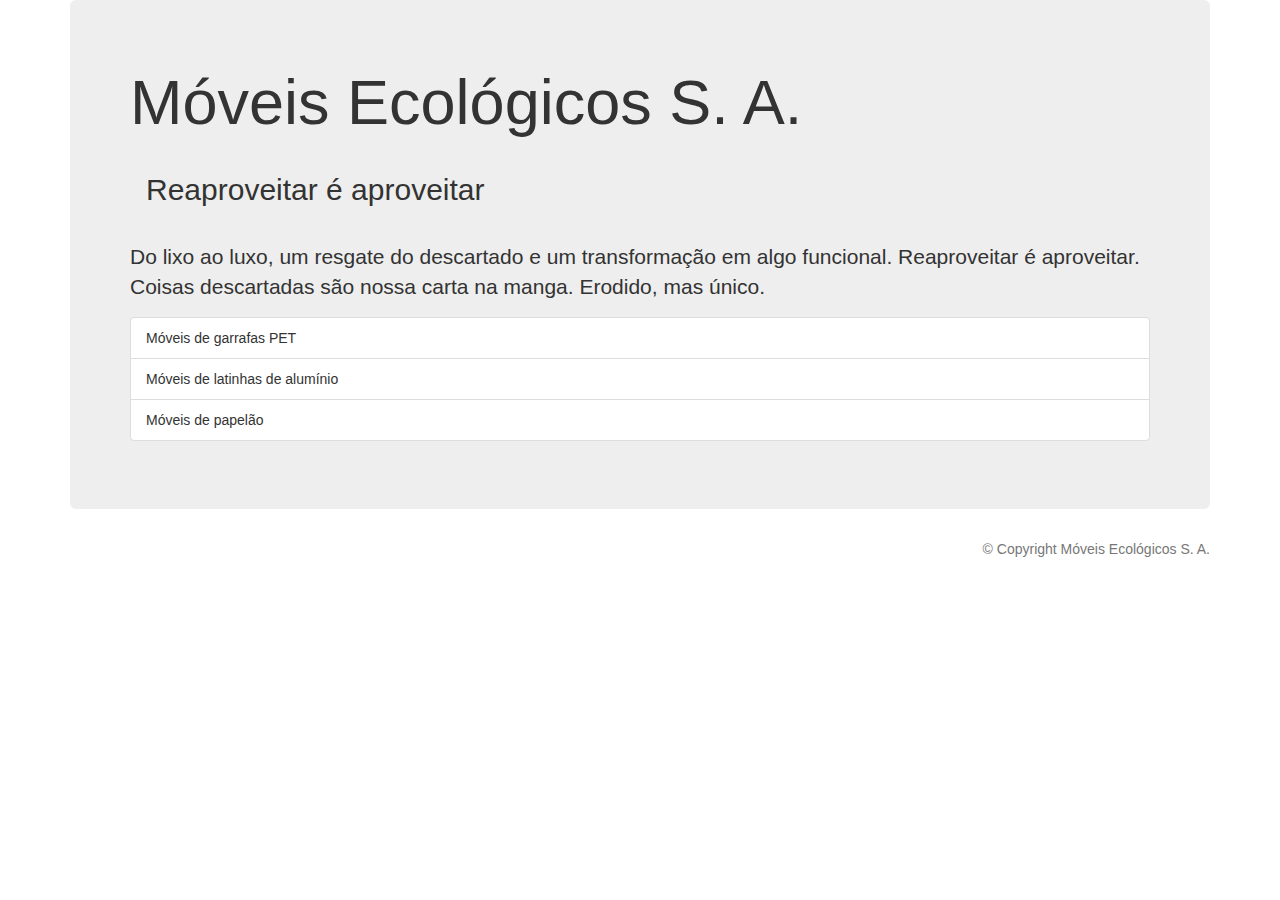
<file: index.html>
<!DOCTYPE html>
<html>
<head>
    <!-- Comentário inserido por novodev -->
    <!-- Comentário adicionado para teste de rebase -->
    <meta charset='utf-8'>
    <meta http-equiv='X-UA-Compatible' content='IE=edge'>
    <meta name="description" content="Móveis Ecológicos">
    <meta name="keywords" content="moveis ecologicos">
    <title>Móveis Ecológicos - Título da branch design - Agora com o meld</title>
    <meta name='viewport' content='width=device-width, initial-scale=1'>
    <link rel='stylesheet' href="http://netdna.bootstrapcdn.com/bootstrap/3.1.1/css/bootstrap.min.css">
    <script src='js/principal.js'></script>
</head>
<body onload="trocaBanner()">
	<div class="container">
		<div class="jumbotron">
    <h1>Móveis Ecológicos S. A.</h1>
    <h2 id="mensagem" class="alert laert-info"></h2>
    <p>Do lixo ao luxo, um resgate do descartado e um transformação em algo funcional. Reaproveitar é aproveitar.
    Coisas descartadas são nossa carta na manga. Erodido, mas único.</p>
    <ul class="list-group">
        <li class="list-group-item">Móveis de garrafas PET</li>
        <li class="list-group-item">Móveis de latinhas de alumínio</li>
        <li class="list-group-item">Móveis de papelão</li>
    </ul>
		</div>
		<p class="text-muted text-right">
			&copy; Copyright Móveis Ecológicos S. A.
		</p>
	</div>
</body>
</html>
</file>
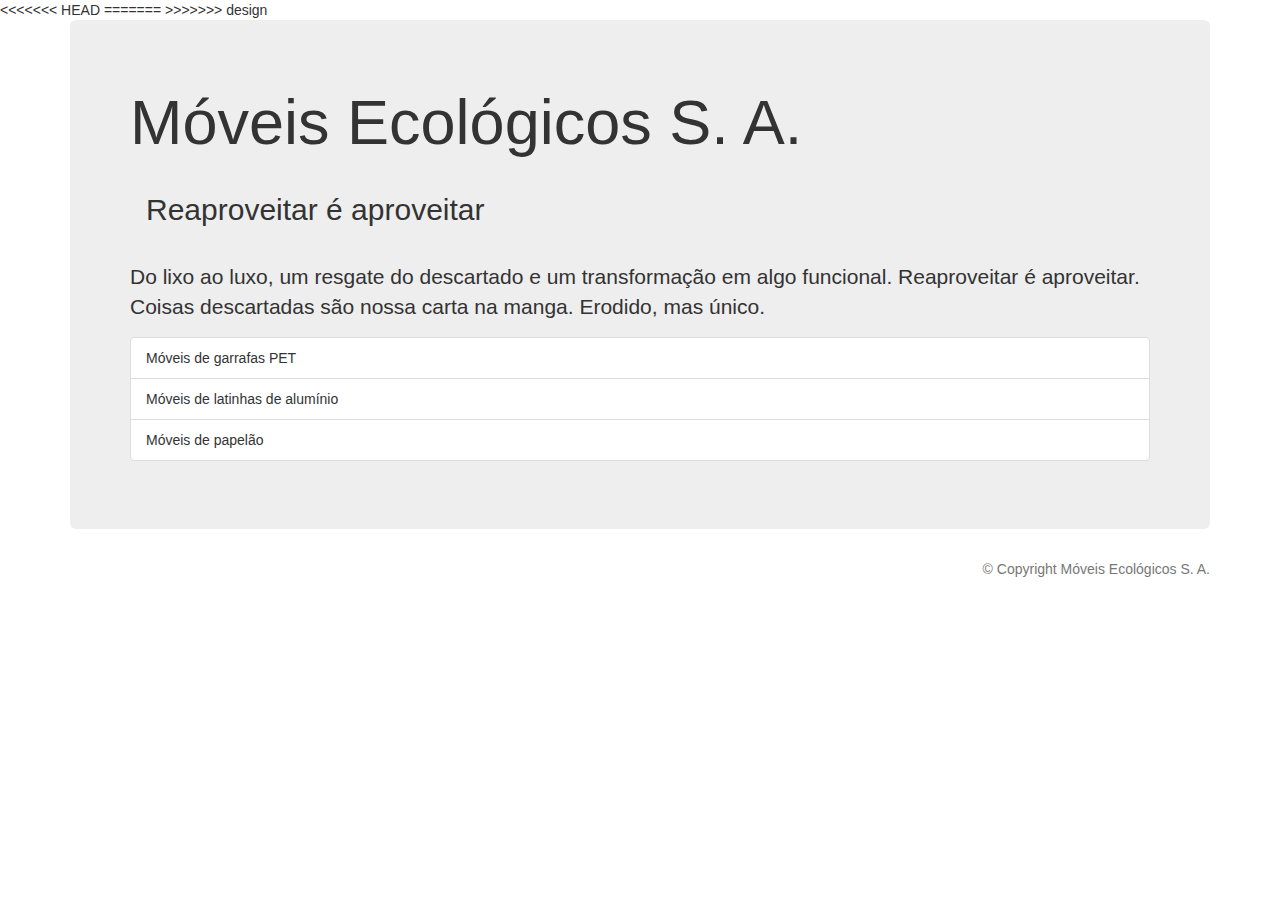
<file: index_BACKUP_14991.html>
<!DOCTYPE html>
<html>
<head>
    <!-- Comentário inserido por novodev -->
    <!-- Comentário adicionado para teste de rebase -->
    <meta charset='utf-8'>
    <meta http-equiv='X-UA-Compatible' content='IE=edge'>
    <meta name="description" content="Móveis Ecológicos">
    <meta name="keywords" content="moveis ecologicos">
<<<<<<< HEAD
    <title>Móveis Ecológicos S. A. - Título da branch master</title>
=======
    <title>Móveis Ecológicos - Título da branch design</title>
>>>>>>> design
    <meta name='viewport' content='width=device-width, initial-scale=1'>
    <link rel='stylesheet' href="http://netdna.bootstrapcdn.com/bootstrap/3.1.1/css/bootstrap.min.css">
    <script src='js/principal.js'></script>
</head>
<body onload="trocaBanner()">
	<div class="container">
		<div class="jumbotron">
    <h1>Móveis Ecológicos S. A.</h1>
    <h2 id="mensagem" class="alert laert-info"></h2>
    <p>Do lixo ao luxo, um resgate do descartado e um transformação em algo funcional. Reaproveitar é aproveitar.
    Coisas descartadas são nossa carta na manga. Erodido, mas único.</p>
    <ul class="list-group">
        <li class="list-group-item">Móveis de garrafas PET</li>
        <li class="list-group-item">Móveis de latinhas de alumínio</li>
        <li class="list-group-item">Móveis de papelão</li>
    </ul>
		</div>
		<p class="text-muted text-right">
			&copy; Copyright Móveis Ecológicos S. A.
		</p>
	</div>
</body>
</html>
</file>
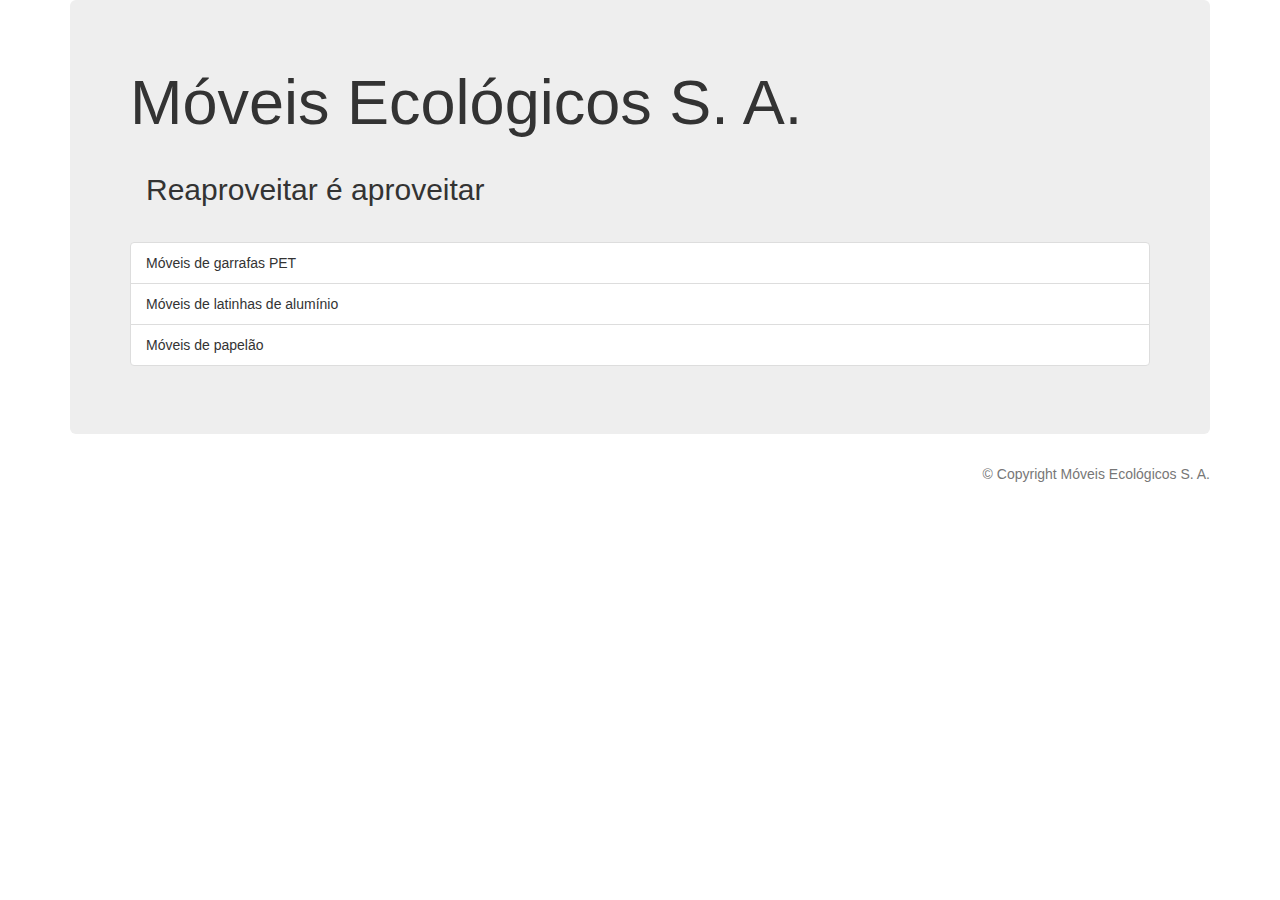
<file: index_BASE_14991.html>
<!DOCTYPE html>
<html>
<head>
    <!-- Comentário inserido por novodev -->
    <!-- Comentário adicionado para teste de rebase -->
    <meta charset='utf-8'>
    <meta http-equiv='X-UA-Compatible' content='IE=edge'>
    <meta name="description" content="Móveis Ecológicos">
    <meta name="keywords" content="moveis ecologicos">
    <title>Móveis Ecológicos - Colaborando com o planeta</title>
    <meta name='viewport' content='width=device-width, initial-scale=1'>
    <link rel='stylesheet' href="http://netdna.bootstrapcdn.com/bootstrap/3.1.1/css/bootstrap.min.css">
    <script src='js/principal.js'></script>
</head>
<body onload="trocaBanner()">
	<div class="container">
		<div class="jumbotron">
    <h1>Móveis Ecológicos S. A.</h1>
    <h2 id="mensagem" class="alert laert-info"></h2>
    <ul class="list-group">
        <li class="list-group-item">Móveis de garrafas PET</li>
        <li class="list-group-item">Móveis de latinhas de alumínio</li>
        <li class="list-group-item">Móveis de papelão</li>
    </ul>
		</div>
		<p class="text-muted text-right">
			&copy; Copyright Móveis Ecológicos S. A.
		</p>
	</div>
</body>
</html>
</file>
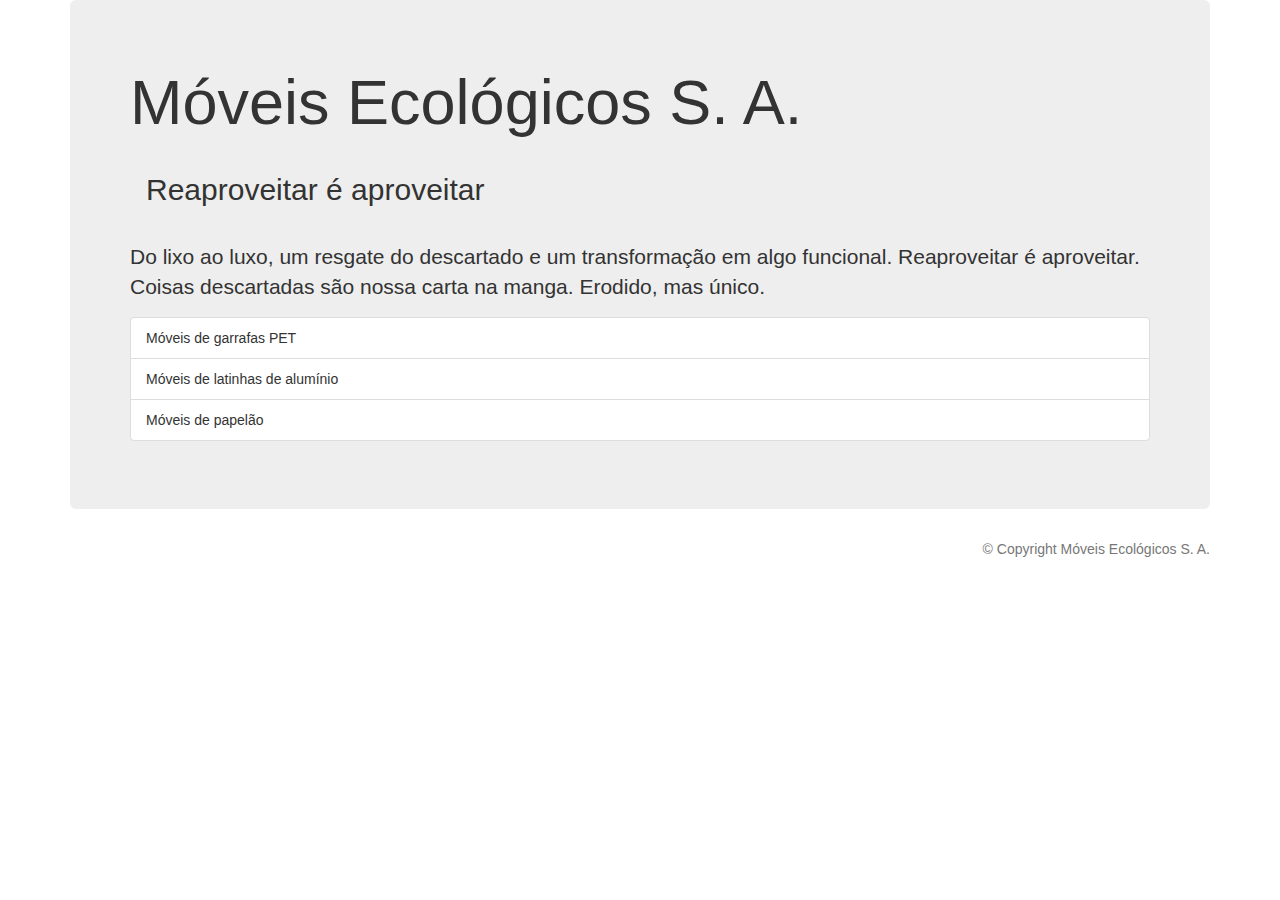
<file: index_LOCAL_14991.html>
<!DOCTYPE html>
<html>
<head>
    <!-- Comentário inserido por novodev -->
    <!-- Comentário adicionado para teste de rebase -->
    <meta charset='utf-8'>
    <meta http-equiv='X-UA-Compatible' content='IE=edge'>
    <meta name="description" content="Móveis Ecológicos">
    <meta name="keywords" content="moveis ecologicos">
    <title>Móveis Ecológicos S. A. - Título da branch master</title>
    <meta name='viewport' content='width=device-width, initial-scale=1'>
    <link rel='stylesheet' href="http://netdna.bootstrapcdn.com/bootstrap/3.1.1/css/bootstrap.min.css">
    <script src='js/principal.js'></script>
</head>
<body onload="trocaBanner()">
	<div class="container">
		<div class="jumbotron">
    <h1>Móveis Ecológicos S. A.</h1>
    <h2 id="mensagem" class="alert laert-info"></h2>
    <p>Do lixo ao luxo, um resgate do descartado e um transformação em algo funcional. Reaproveitar é aproveitar.
    Coisas descartadas são nossa carta na manga. Erodido, mas único.</p>
    <ul class="list-group">
        <li class="list-group-item">Móveis de garrafas PET</li>
        <li class="list-group-item">Móveis de latinhas de alumínio</li>
        <li class="list-group-item">Móveis de papelão</li>
    </ul>
		</div>
		<p class="text-muted text-right">
			&copy; Copyright Móveis Ecológicos S. A.
		</p>
	</div>
</body>
</html>
</file>
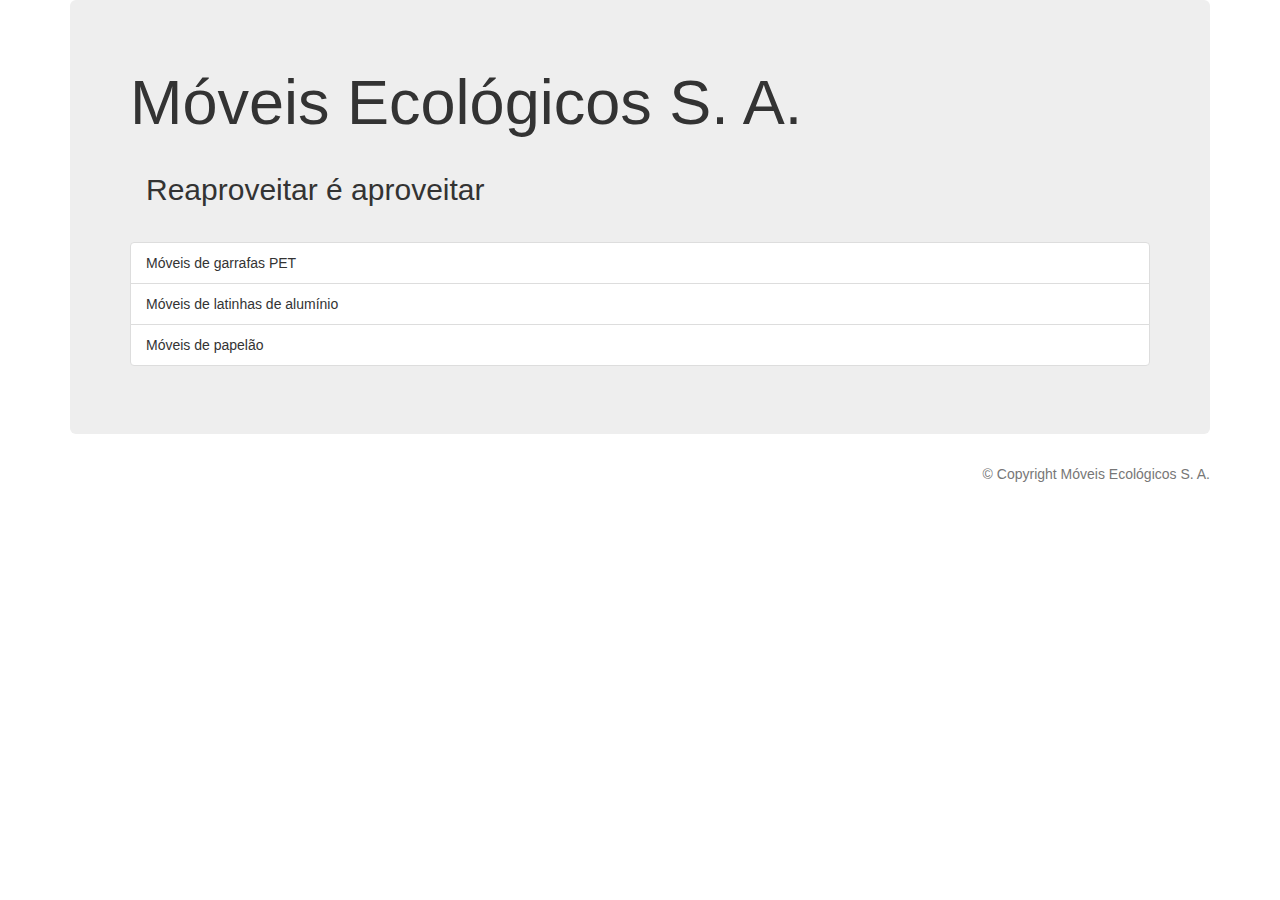
<file: index_REMOTE_14991.html>
<!DOCTYPE html>
<html>
<head>
    <!-- Comentário inserido por novodev -->
    <!-- Comentário adicionado para teste de rebase -->
    <meta charset='utf-8'>
    <meta http-equiv='X-UA-Compatible' content='IE=edge'>
    <meta name="description" content="Móveis Ecológicos">
    <meta name="keywords" content="moveis ecologicos">
    <title>Móveis Ecológicos - Título da branch design</title>
    <meta name='viewport' content='width=device-width, initial-scale=1'>
    <link rel='stylesheet' href="http://netdna.bootstrapcdn.com/bootstrap/3.1.1/css/bootstrap.min.css">
    <script src='js/principal.js'></script>
</head>
<body onload="trocaBanner()">
	<div class="container">
		<div class="jumbotron">
    <h1>Móveis Ecológicos S. A.</h1>
    <h2 id="mensagem" class="alert laert-info"></h2>
    <ul class="list-group">
        <li class="list-group-item">Móveis de garrafas PET</li>
        <li class="list-group-item">Móveis de latinhas de alumínio</li>
        <li class="list-group-item">Móveis de papelão</li>
    </ul>
		</div>
		<p class="text-muted text-right">
			&copy; Copyright Móveis Ecológicos S. A.
		</p>
	</div>
</body>
</html>
</file>
